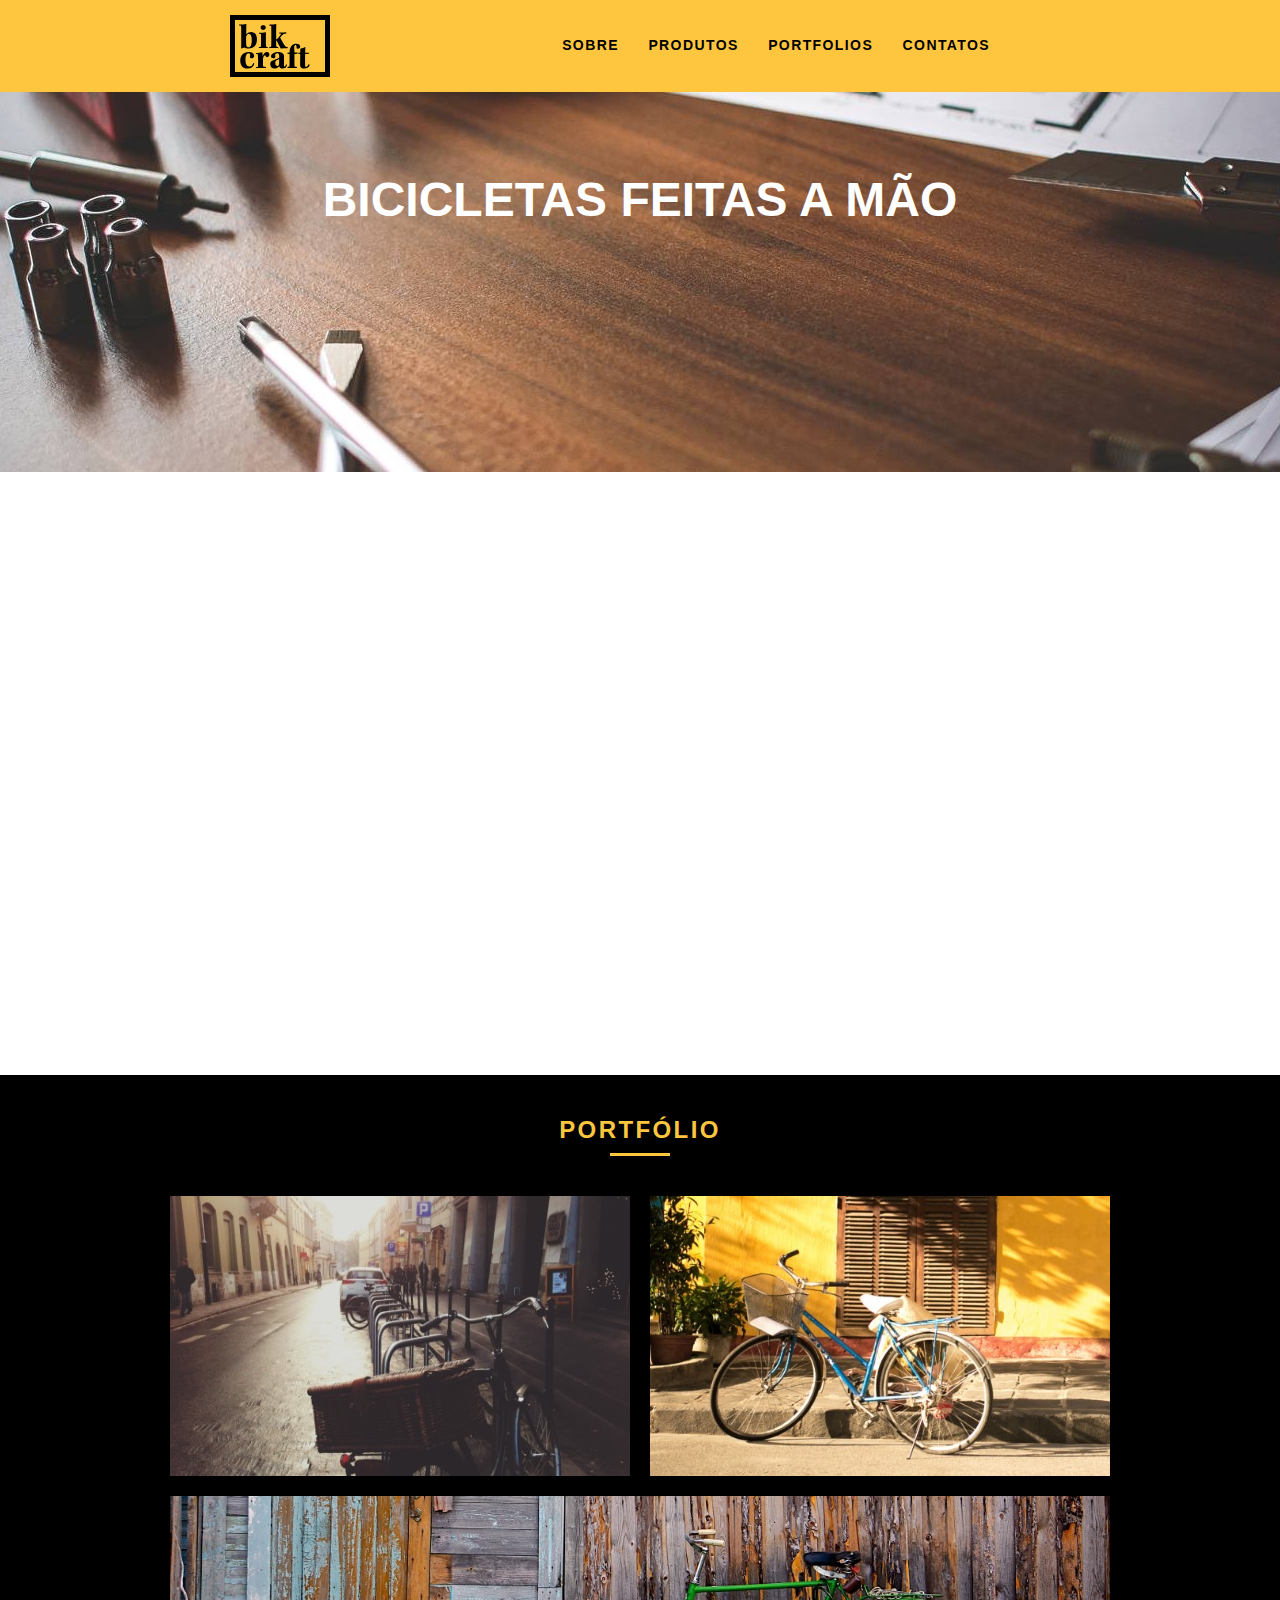
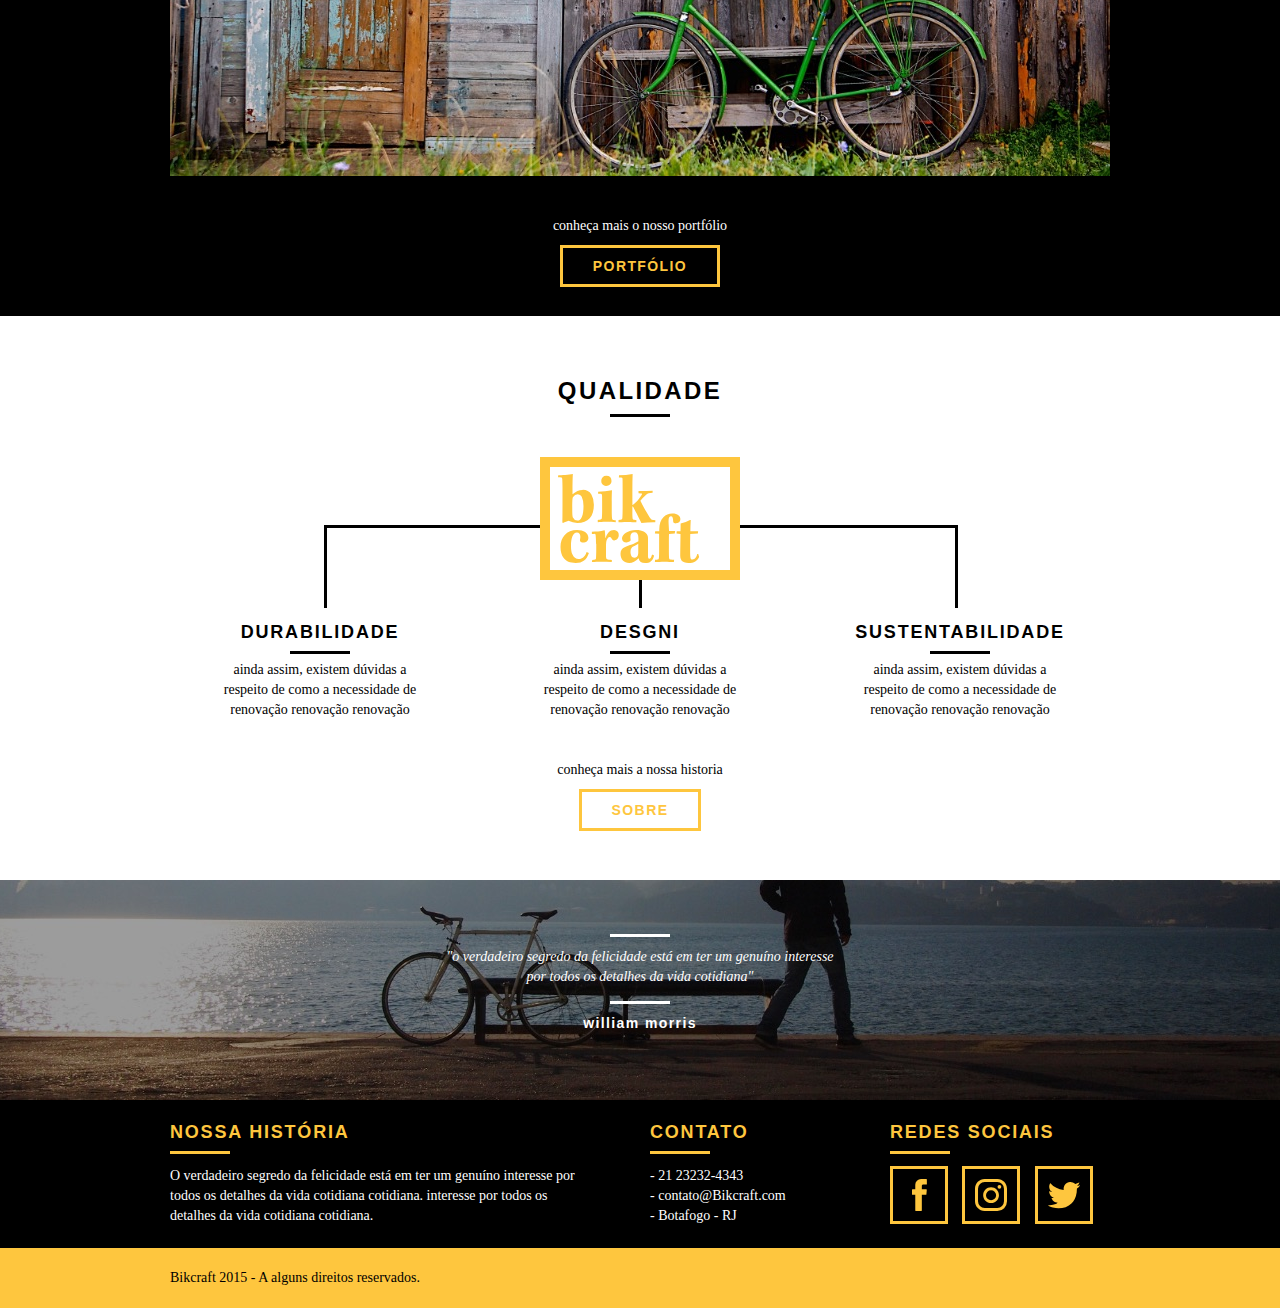
<file: web/index.html>
<!DOCTYPE html>
<html lang="en">
  <head>
    <meta charset="UTF-8" />
    <meta http-equiv="X-UA-Compatible" content="IE=edge" />
    <meta name="viewport" content="width=device-width, initial-scale=1.0" />
    <title>Bikcraft - Bicicletas Personalizadas</title>
    <meta
      name="descripition"
      content="Compre sua bicicleta personalizada na Bikcraft.Possuimos modelos Passeio , Esporte e Retrô."
    />
    <meta property="og:type" content="website" />
    <meta property="og:title" content="Bikcraft - Bicicletas Personalizadas" />
    <meta
      property="og:description"
      content="Compre sua bicicleta personalizada na Bikcraft.Possuimos modelos Passeio , Esporte e Retrô."
    />
    <meta property="og:url" content="http://bikcraft.com" />
    <meta property="og:image" content="http://bikcraft.com/img/og-image.png" />

    <meta name="viewport" content="width=device-width, initial-scale=1" />

    <link rel="shortcut icon" href="favicon.ico" />

    <link rel="stylesheet" href="css/normalize.css" />
    <link rel="stylesheet" href="css/reset.css" />
    <link rel="stylesheet" href="css/grid.css" />
    <link rel="stylesheet" href="css/style.css" />
    <link rel="stylesheet" href="css/responsivo.css" />
    <script>
      document.documentElement.classList.add("js");
    </script>
  </head>

  <body>
    <header class="header">
      <div class="container">
        <a href="index.html" class="grid-4">
          <img src="img/logo.svg" alt="Bikcraft" />
        </a>

        <nav class="grid-10 header_menu">
          <ul>
            <li><a href="sobre.html">Sobre</a></li>
            <li><a href="produtos.html">Produtos</a></li>
            <li><a href="portfolios.html">Portfolios</a></li>
            <li><a href="contato.html">Contatos</a></li>
          </ul>
        </nav>
      </div>
    </header>

    <section class="introducao">
      <div class="container">
        <h1 data-anime="400" class="fadeInDow">Bicicletas Feitas a Mão</h1>

        <blockquote data-anime="800" class="fadeInDow quote-externo">
          <p>
            " não tenha nada em sua casa que você não considere útil ou acredita
            ser bonito"
          </p>
          <cite> william morris </cite>
        </blockquote>
        <a data-anime="1200" href="produtos.html" class="btn">Orçamento</a>
      </div>
    </section>

    <section class="produtos container fadeInDow" data-anime="1600">
      <h2 class="subtitulo">Produtos</h2>

      <ul class="produtos_lista">
        <li class="grid-1-3">
          <div class="produtos_icone">
            <img src="img/produtos/passeio.svg" alt="Bikcraft Passeio" />
          </div>

          <h3>Passeio</h3>

          <p>
            Ainda assim , existem dúvidas a respeito de como a necessidade de
            renovação.
          </p>
        </li>

        <li class="grid-1-3">
          <div class="produtos_icone">
            <img src="img/produtos/esporte.svg" alt="Bikcraft esporte" />
          </div>

          <h3>esporte</h3>

          <p>
            Ainda assim , existem dúvidas a respeito de como a necessidade de
            renovação.
          </p>
        </li>

        <li class="grid-1-3">
          <div class="produtos_icone">
            <img src="img/produtos/retro.svg" alt="Bikcraft retro" />
          </div>

          <h3>retro</h3>

          <p>
            Ainda assim , existem dúvidas a respeito de como a necessidade de
            renovação.
          </p>
        </li>
      </ul>

      <div class="call">
        <p>clique aqui e veja os detalhes dos produtos</p>
        <a href="produtos.html" class="btn btn-preto">produtos</a>
      </div>
    </section>
    <!--fecha produtos-->

    <section class="portfolio">
      <div class="container">
        <h2 class="subtitulo">portfólio</h2>

        <ul class="portfolio_lista">
          <li class="grid-8">
            <img src="img/portfolio/retro.jpg" alt="Bicicleta retro" />
          </li>

          <li class="grid-8">
            <img src="img/portfolio/passeio.jpg" alt="Bicicleta passeio" />
          </li>

          <li class="grid-16">
            <img src="img/portfolio/esporte.jpg" alt="Bicicleta esporte" />
          </li>
        </ul>

        <div class="call">
          <p>conheça mais o nosso portfólio</p>
          <a href="portfolio.html" class="btn">portfólio</a>
        </div>
      </div>
    </section>

    <section class="qualidade container">
      <h2 class="subtitulo">qualidade</h2>
      <img src="img/bikcraft-qualidade.svg" alt="Bikcraft" />

      <ul class="qualidade_lista">
        <li class="grid-1-3">
          <h3>Durabilidade</h3>

          <p>
            ainda assim, existem dúvidas a respeito de como a necessidade de
            renovação renovação renovação
          </p>
        </li>

        <li class="grid-1-3">
          <h3>Desgni</h3>

          <p>
            ainda assim, existem dúvidas a respeito de como a necessidade de
            renovação renovação renovação
          </p>
        </li>

        <li class="grid-1-3">
          <h3>Sustentabilidade</h3>

          <p>
            ainda assim, existem dúvidas a respeito de como a necessidade de
            renovação renovação renovação
          </p>
        </li>
      </ul>

      <div class="call">
        <p>conheça mais a nossa historia</p>
        <a href="sobre.html" class="btn btn-preto">sobre</a>
      </div>
    </section>

    <div class="quebra">
      <blockquote class="quote-externo container">
        <p>
          "o verdadeiro segredo da felicidade está em ter um genuíno interesse
          por todos os detalhes da vida cotidiana"
        </p>
        <cite> william morris </cite>
      </blockquote>
    </div>

    <footer>
      <div class="footer">
        <div class="container">
          <div class="grid-8 footer_historia">
            <h3>nossa história</h3>

            <p>
              O verdadeiro segredo da felicidade está em ter um genuíno
              interesse por todos os detalhes da vida cotidiana cotidiana.
              interesse por todos os detalhes da vida cotidiana cotidiana.
            </p>
          </div>

          <div class="grid-4 footer_contato">
            <h3>contato</h3>

            <ul>
              <li>- 21 23232-4343</li>

              <li>- contato@Bikcraft.com</li>

              <li>- Botafogo - RJ</li>
            </ul>
          </div>

          <div class="grid-4 footer_redes">
            <h3>redes sociais</h3>

            <ul>
              <li>
                <a href="http://facebook.com" target="_blank"
                  ><img
                    src="img/redes-sociais/facebook.svg"
                    alt="Facebook Bikcraft"
                /></a>
              </li>

              <li>
                <a href="http://instagram.com" target="_blank"
                  ><img
                    src="img/redes-sociais/instagram.svg"
                    alt="Instagram Bikcraft"
                /></a>
              </li>

              <li>
                <a href="http://twitter.com" target="_blank"
                  ><img
                    src="img/redes-sociais/twitter.svg"
                    alt="Twitter Bikcraft"
                /></a>
              </li>
            </ul>
          </div>
        </div>
      </div>

      <div class="copy">
        <div class="container">
          <p class="grid-16">Bikcraft 2015 - A alguns direitos reservados.</p>
        </div>
      </div>
    </footer>

    <script src="./js/simple-anime.js"></script>
    <script src="./js/script.js"></script>
  </body>
</html>
</file>
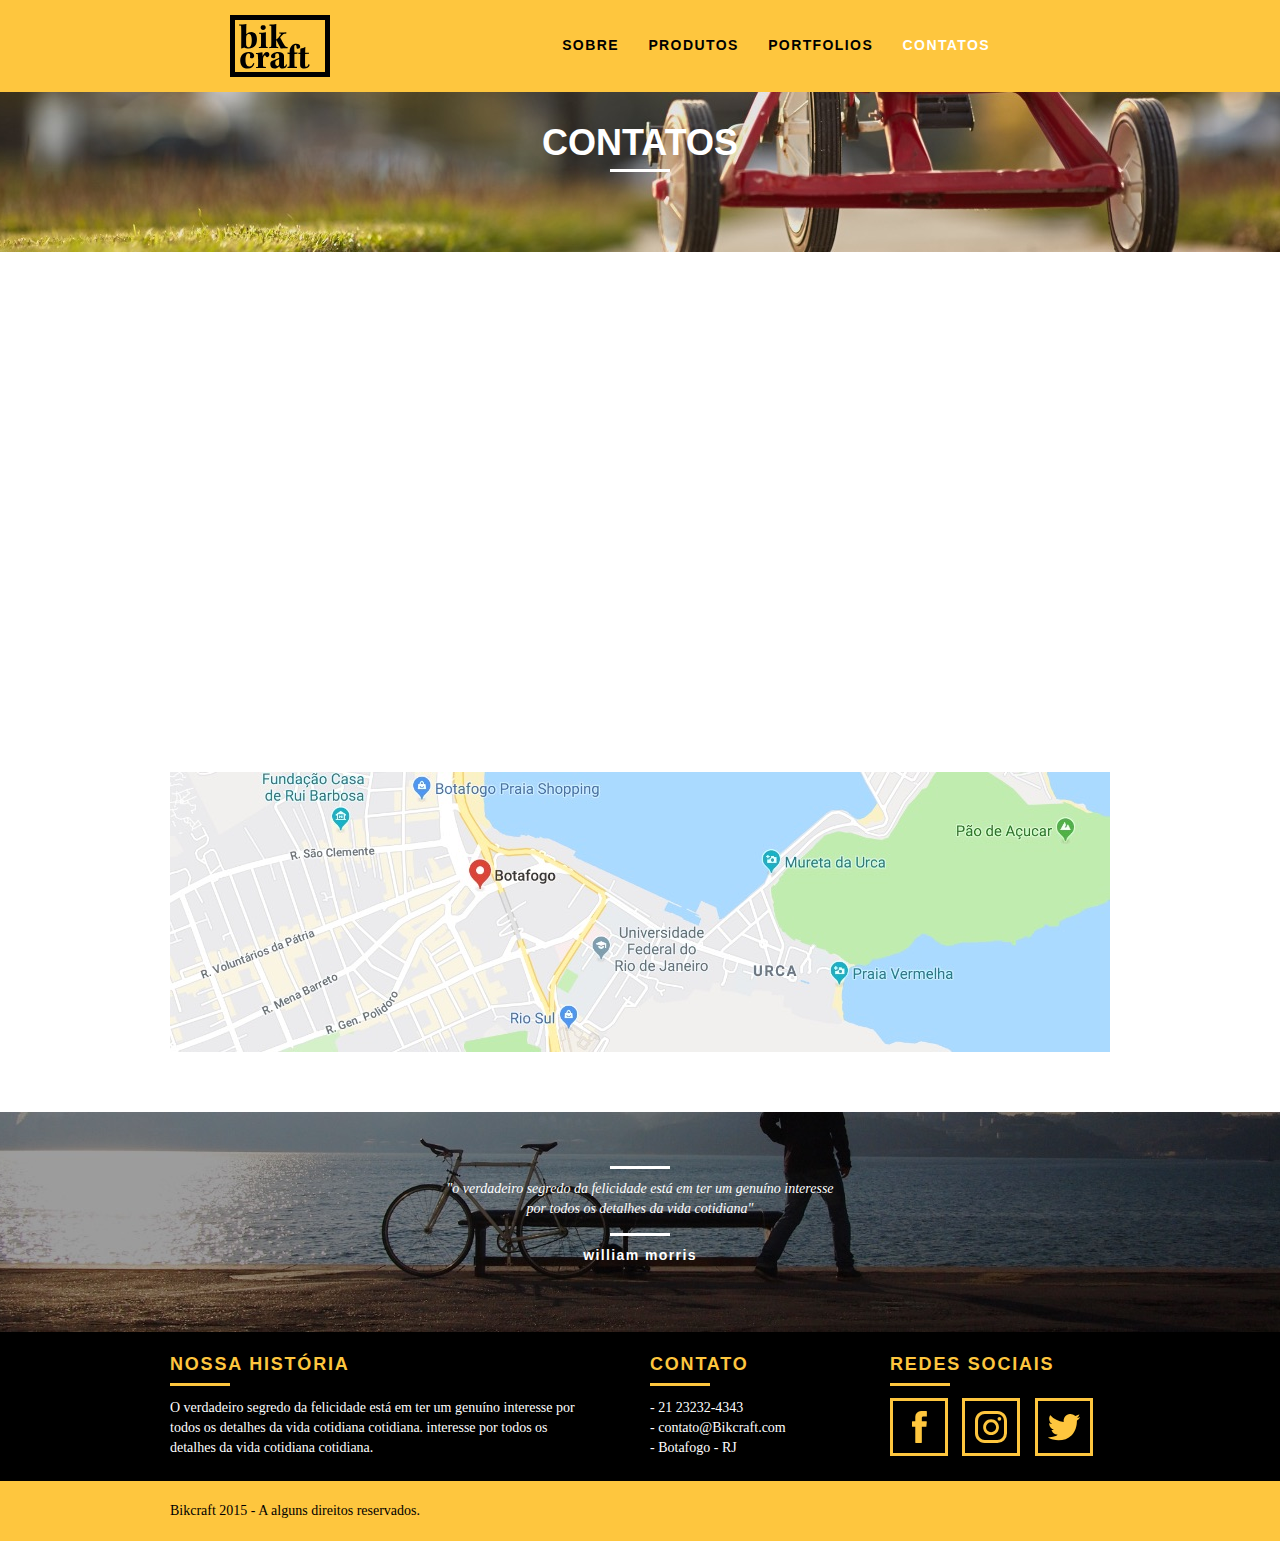
<file: web/contato.html>
<!DOCTYPE html>
<html lang="en">
  <head>
    <meta charset="UTF-8" />
    <meta http-equiv="X-UA-Compatible" content="IE=edge" />
    <meta name="viewport" content="width=device-width, initial-scale=1.0" />
    <title>Bikcraft-contato - 21 9999-9999</title>

    <meta
      name="descripition"
      content="Compre sua bicicleta personalizada na Bikcraft.Possuimos modelos Passeio , Esporte e Retrô."
    />
    <meta property="og:type" content="website" />
    <meta property="og:title" content="Bikcraft - contato - 21 9999-9999" />
    <meta
      property="og:description"
      content="Compre sua bicicleta personalizada na Bikcraft.Possuimos modelos Passeio , Esporte e Retrô."
    />
    <meta property="og:url" content="http://bikcraft.com/contato.html" />
    <meta property="og:image" content="http://bikcraft.com/img/og-image.png" />

    <meta name="viewport" content="width=device-width, initial-scale=1" />

    <link rel="shortcut icon" href="favicon.ico" />
    <link rel="stylesheet" href="css/normalize.css" />
    <link rel="stylesheet" href="css/reset.css" />
    <link rel="stylesheet" href="css/grid.css" />
    <link rel="stylesheet" href="css/style.css" />
    <link rel="stylesheet" href="css/contato.css" />
    <link rel="stylesheet" href="css/responsivo.css" />
    <script>
      document.documentElement.classList.add("js");
    </script>
  </head>

  <body>
    <header class="header">
      <div class="container">
        <a href="index.html" class="grid-4">
          <img src="img/logo.svg" alt="Bikcraft" />
        </a>

        <nav class="grid-10 header_menu">
          <ul>
            <li><a href="sobre.html">Sobre</a></li>
            <li><a href="produtos.html">Produtos</a></li>
            <li><a href="portfolios.html">Portfolios</a></li>
            <li><a href="contato.html" class="menu_ativo">Contatos</a></li>
          </ul>
        </nav>
      </div>
    </header>

    <section class="introducao-interna interna_contato">
      <div class="container">
        <h1 data-anime="400" class="fadeInDow">Contatos</h1>
        <p data-anime="800" class="fadeInDow">tire suas dúvidas com a gente</p>
      </div>
    </section>

    <section class="contato container fadeInDow" data-anime="1200">
      <form id="form_orcamento" class="contato_form grid-8">
        <label for="nome">Nome</label>
        <input type="text" id="nome" />
        <label for="email">E-mail</label>
        <input type="text" id="email" />
        <label for="telefone">Telefone</label>
        <input type="text" id="telefone" />
        <label for="especificacões">Especificações</label>
        <textarea id="especificacões"></textarea>
        <button type="submit" class="btn btn-preto">Enviar</button>
      </form>
      <div class="contato_dados grid-8">
        <h3>Dados</h3>
        <span>+55 21 93223 3232</span>
        <span>orcamento@bikcraft.com</span>
        <span>Rua Ali Perto - Botafogo</span>
        <span>Rio de Janeiro - RJ - Brasil</span>
        <h3>Redes Sociais</h3>
        <ul>
          <li>
            <a href="http://facebook.com" target="_blank"
              ><img
                src="img/redes-sociais/facebook.svg"
                alt="Facebook Bikcraft"
            /></a>
          </li>

          <li>
            <a href="http://instagram.com" target="_blank"
              ><img
                src="img/redes-sociais/instagram.svg"
                alt="Instagram Bikcraft"
            /></a>
          </li>

          <li>
            <a href="http://twitter.com" target="_blank"
              ><img src="img/redes-sociais/twitter.svg" alt="Twitter Bikcraft"
            /></a>
          </li>
        </ul>
      </div>
    </section>

    <div class="container contato_mapa">
      <a href="http://google.com" target="_blank" class="grid-16"
        ><img src="img/endereco-bikcraft.jpg" alt="Endereço da Bikcraft"
      /></a>
    </div>

    <div class="quebra">
      <blockquote class="quote-externo container">
        <p>
          "o verdadeiro segredo da felicidade está em ter um genuíno interesse
          por todos os detalhes da vida cotidiana"
        </p>
        <cite> william morris </cite>
      </blockquote>
    </div>

    <footer>
      <div class="footer">
        <div class="container">
          <div class="grid-8 footer_historia">
            <h3>nossa história</h3>

            <p>
              O verdadeiro segredo da felicidade está em ter um genuíno
              interesse por todos os detalhes da vida cotidiana cotidiana.
              interesse por todos os detalhes da vida cotidiana cotidiana.
            </p>
          </div>

          <div class="grid-4 footer_contato">
            <h3>contato</h3>

            <ul>
              <li>- 21 23232-4343</li>

              <li>- contato@Bikcraft.com</li>

              <li>- Botafogo - RJ</li>
            </ul>
          </div>

          <div class="grid-4 footer_redes">
            <h3>redes sociais</h3>

            <ul>
              <li>
                <a href="http://facebook.com" target="_blank"
                  ><img
                    src="img/redes-sociais/facebook.svg"
                    alt="Facebook Bikcraft"
                /></a>
              </li>

              <li>
                <a href="http://instagram.com" target="_blank"
                  ><img
                    src="img/redes-sociais/instagram.svg"
                    alt="Instagram Bikcraft"
                /></a>
              </li>

              <li>
                <a href="http://twitter.com" target="_blank"
                  ><img
                    src="img/redes-sociais/twitter.svg"
                    alt="Twitter Bikcraft"
                /></a>
              </li>
            </ul>
          </div>
        </div>
      </div>

      <div class="copy">
        <div class="container">
          <p class="grid-16">Bikcraft 2015 - A alguns direitos reservados.</p>
        </div>
      </div>
    </footer>

    <script src="./js/simple-anime.js"></script>
    <script src="./js/simple-form.js"></script>
    <script src="./js/script.js"></script>
  </body>
</html>
</file>
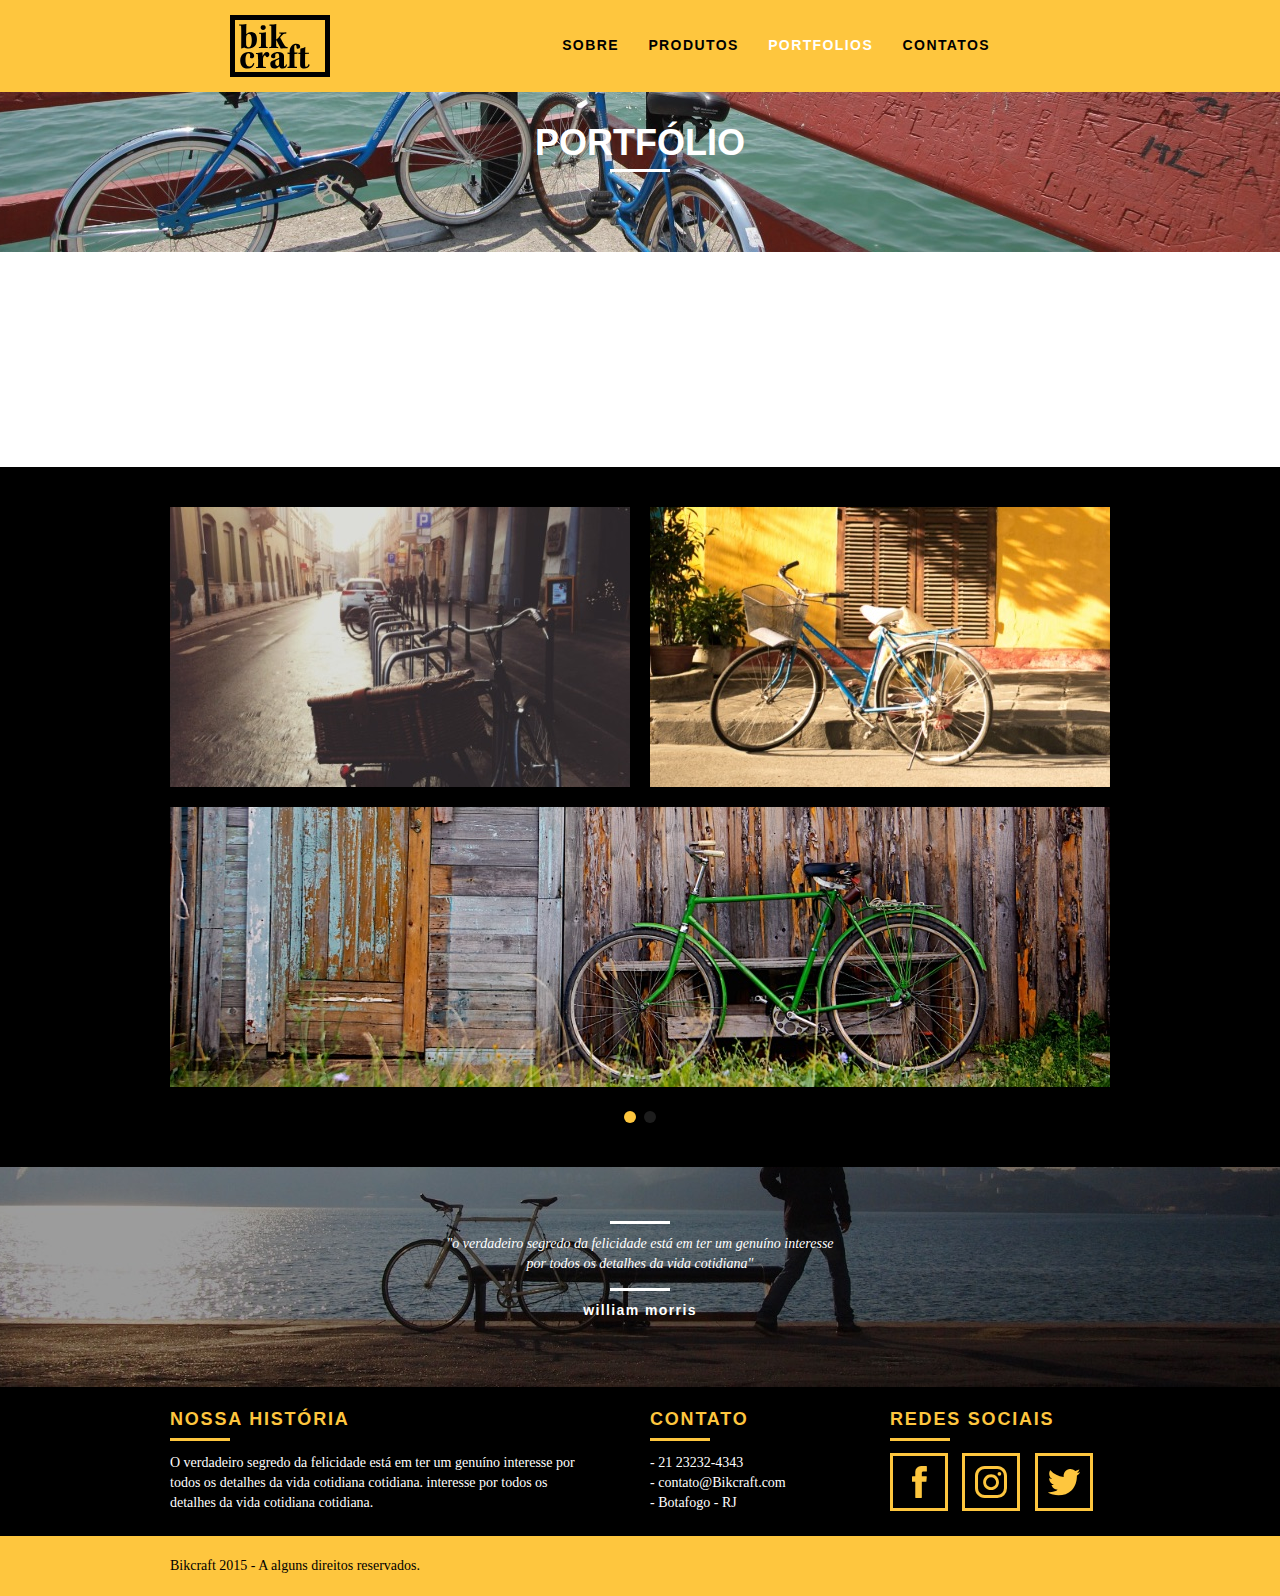
<file: web/portfolios.html>
<!DOCTYPE html>
<html lang="en">
  <head>
    <meta charset="UTF-8" />
    <meta http-equiv="X-UA-Compatible" content="IE=edge" />
    <meta name="viewport" content="width=device-width, initial-scale=1.0" />
    <title>Bikcraft-Conheça o portfólio de clientes</title>

    <meta
      name="descripition"
      content="Compre sua bicicleta personalizada na Bikcraft.Possuimos modelos Passeio , Esporte e Retrô."
    />
    <meta property="og:type" content="website" />
    <meta
      property="og:title"
      content="Bikcraft - Conheça o portfólio de clientes"
    />
    <meta
      property="og:description"
      content="Compre sua bicicleta personalizada na Bikcraft.Possuimos modelos Passeio , Esporte e Retrô."
    />
    <meta property="og:url" content="http://bikcraft.com/portfolios.html" />
    <meta property="og:image" content="http://bikcraft.com/img/og-image.png" />

    <meta name="viewport" content="width=device-width, initial-scale=1" />

    <link rel="shortcut icon" href="favicon.ico" />
    <link rel="stylesheet" href="css/normalize.css" />
    <link rel="stylesheet" href="css/reset.css" />
    <link rel="stylesheet" href="css/grid.css" />
    <link rel="stylesheet" href="css/style.css" />
    <link rel="stylesheet" href="css/portfolio.css" />
    <link rel="stylesheet" href="css/responsivo.css" />
    <script>
      document.documentElement.classList.add("js");
    </script>
  </head>

  <body>
    <header class="header">
      <div class="container">
        <a href="index.html" class="grid-4">
          <img src="img/logo.svg" alt="Bikcraft" />
        </a>

        <nav class="grid-10 header_menu">
          <ul>
            <li><a href="sobre.html">Sobre</a></li>
            <li><a href="produtos.html">Produtos</a></li>
            <li><a href="portfolios.html" class="menu_ativo">Portfolios</a></li>
            <li><a href="contato.html">Contatos</a></li>
          </ul>
        </nav>
      </div>
    </header>

    <section class="introducao-interna interna_portfolio">
      <div class="container">
        <h1 data-anime="400" class="fadeInDow">portfólio</h1>
        <p data-anime="800" class="fadeInDow">
          conheça os projetos que amamos mostrar
        </p>
      </div>
    </section>

    <div class="container fadeInDow" data-slide="quote" data-anime="1200">
      <blockquote class="quote_clientes">
        <p>
          “Pedalar sempre foi a minha paixão, o que o pessoal da Bikcraft fez
          foi intensificar o meu amor por esta atividade. Recomendo à todos que
          amo.”
        </p>
        <cite>Barbara Moss</cite>
      </blockquote>

      <blockquote class="quote_clientes">
        <p>
          “Nada melhor do que dar um rolê com a minha Bikcraft na orla. Essa é a
          minha companheira mais fiel, nunca me traiu e está sempre a minha
          disposição.”
        </p>
        <cite>Jhony Rato</cite>
      </blockquote>

      <blockquote class="quote_clientes">
        <p>
          “Aqueles que ainda não possuem uma Bikcraft, não sabem o que estão
          perdendo. A precisão é absurda e a velocidade transcendental. Nunca
          vida nada igual.”
        </p>
        <cite>Bernado</cite>
      </blockquote>
    </div>

    <div class="portfolio">
      <div class="container" data-slide="portfolio">
        <ul class="portfolio_lista">
          <li class="grid-8">
            <img src="img/portfolio/retro.jpg" alt="Bicicleta retro" />
          </li>

          <li class="grid-8">
            <img src="img/portfolio/passeio.jpg" alt="Bicicleta passeio" />
          </li>

          <li class="grid-16">
            <img src="img/portfolio/esporte.jpg" alt="Bicicleta esporte" />
          </li>
        </ul>
        <ul class="portfolio_lista">
          <li class="grid-8">
            <img src="img/portfolio/passeio.jpg" alt="Bicicleta passeio" />
          </li>
          <li class="grid-8">
            <img src="img/portfolio/retro.jpg" alt="Bicicleta retro" />
          </li>
          <li class="grid-16">
            <img src="img/portfolio/esporte.jpg" alt="Bicicleta esporte" />
          </li>
        </ul>
      </div>
    </div>

    <div class="quebra">
      <blockquote class="quote-externo container">
        <p>
          "o verdadeiro segredo da felicidade está em ter um genuíno interesse
          por todos os detalhes da vida cotidiana"
        </p>
        <cite> william morris </cite>
      </blockquote>
    </div>

    <footer>
      <div class="footer">
        <div class="container">
          <div class="grid-8 footer_historia">
            <h3>nossa história</h3>

            <p>
              O verdadeiro segredo da felicidade está em ter um genuíno
              interesse por todos os detalhes da vida cotidiana cotidiana.
              interesse por todos os detalhes da vida cotidiana cotidiana.
            </p>
          </div>

          <div class="grid-4 footer_contato">
            <h3>contato</h3>

            <ul>
              <li>- 21 23232-4343</li>

              <li>- contato@Bikcraft.com</li>

              <li>- Botafogo - RJ</li>
            </ul>
          </div>

          <div class="grid-4 footer_redes">
            <h3>redes sociais</h3>

            <ul>
              <li>
                <a href="http://facebook.com" target="_blank"
                  ><img
                    src="img/redes-sociais/facebook.svg"
                    alt="Facebook Bikcraft"
                /></a>
              </li>

              <li>
                <a href="http://instagram.com" target="_blank"
                  ><img
                    src="img/redes-sociais/instagram.svg"
                    alt="Instagram Bikcraft"
                /></a>
              </li>

              <li>
                <a href="http://twitter.com" target="_blank"
                  ><img
                    src="img/redes-sociais/twitter.svg"
                    alt="Twitter Bikcraft"
                /></a>
              </li>
            </ul>
          </div>
        </div>
      </div>

      <div class="copy">
        <div class="container">
          <p class="grid-16">Bikcraft 2015 - A alguns direitos reservados.</p>
        </div>
      </div>
    </footer>

    <script src="./js/simple-anime.js"></script>
    <script src="./js/simple-slide.js"></script>
    <script src="./js/script.js"></script>
  </body>
</html>
</file>
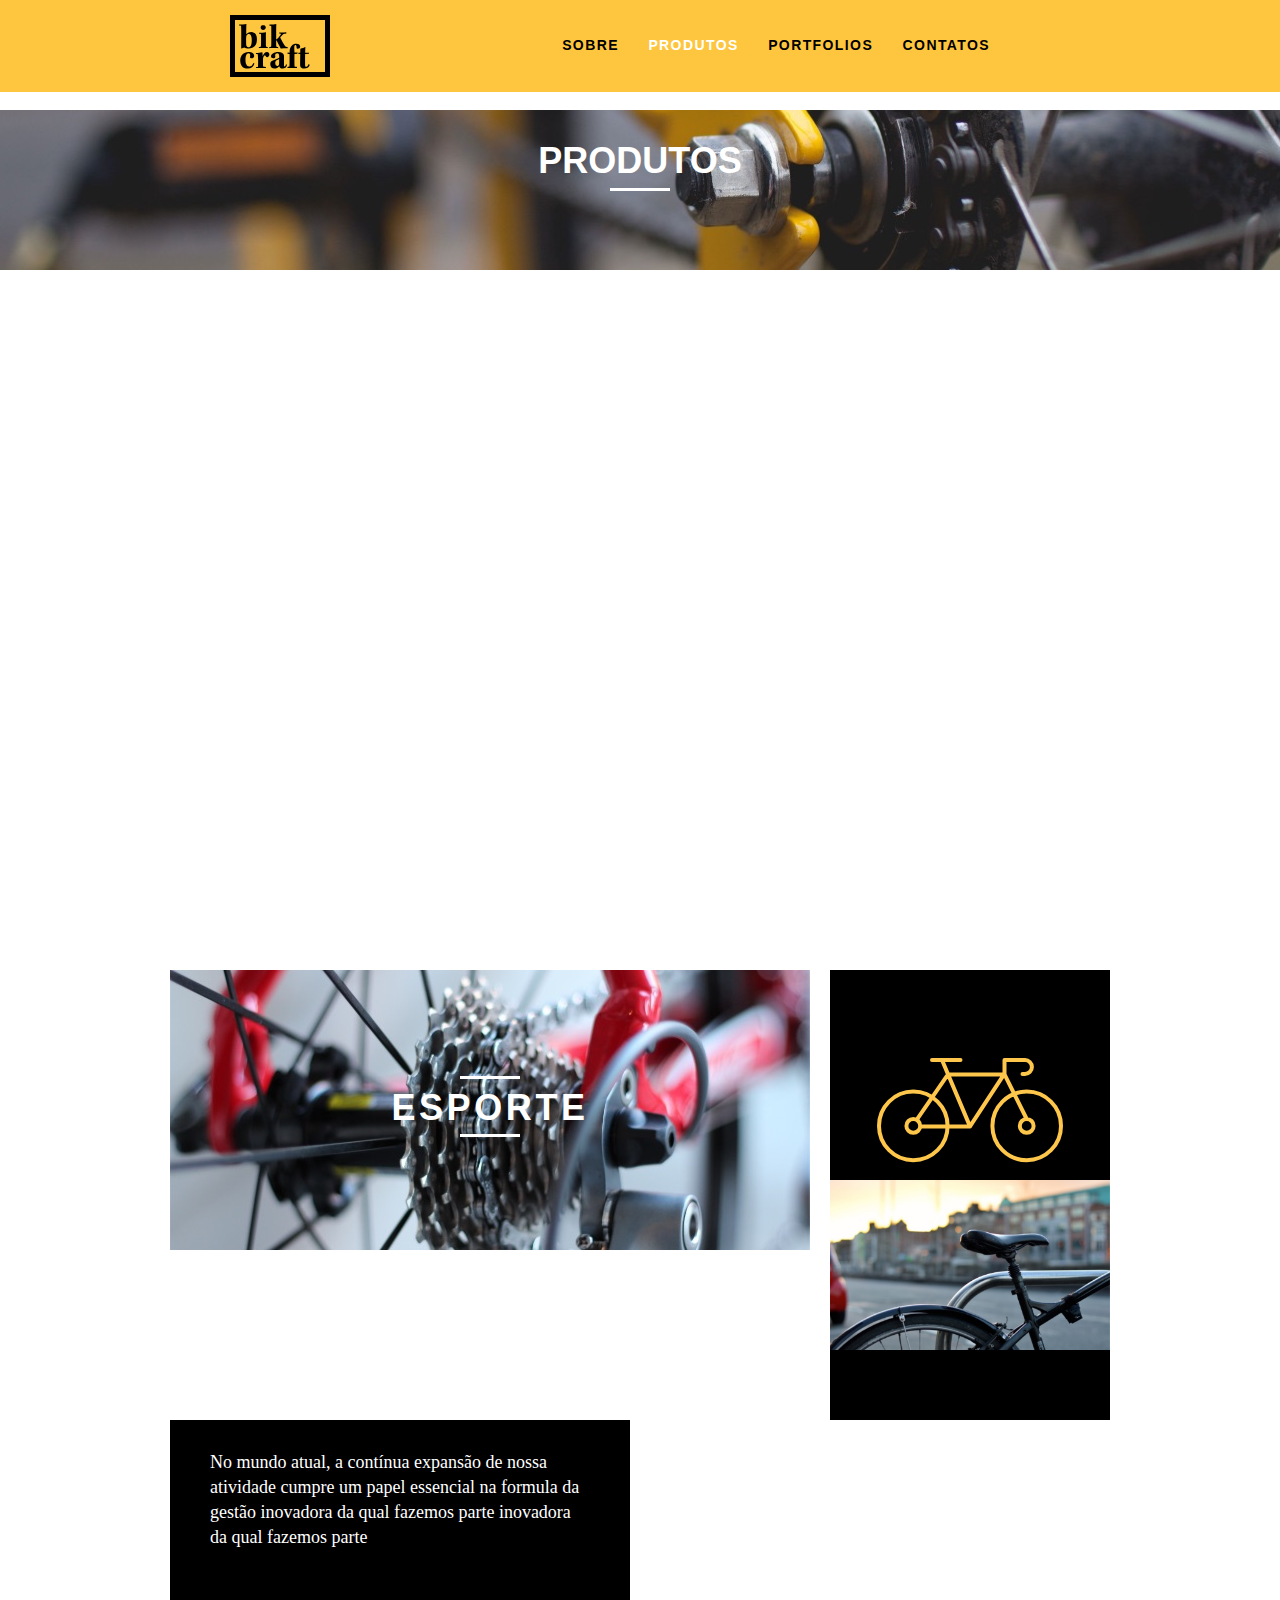
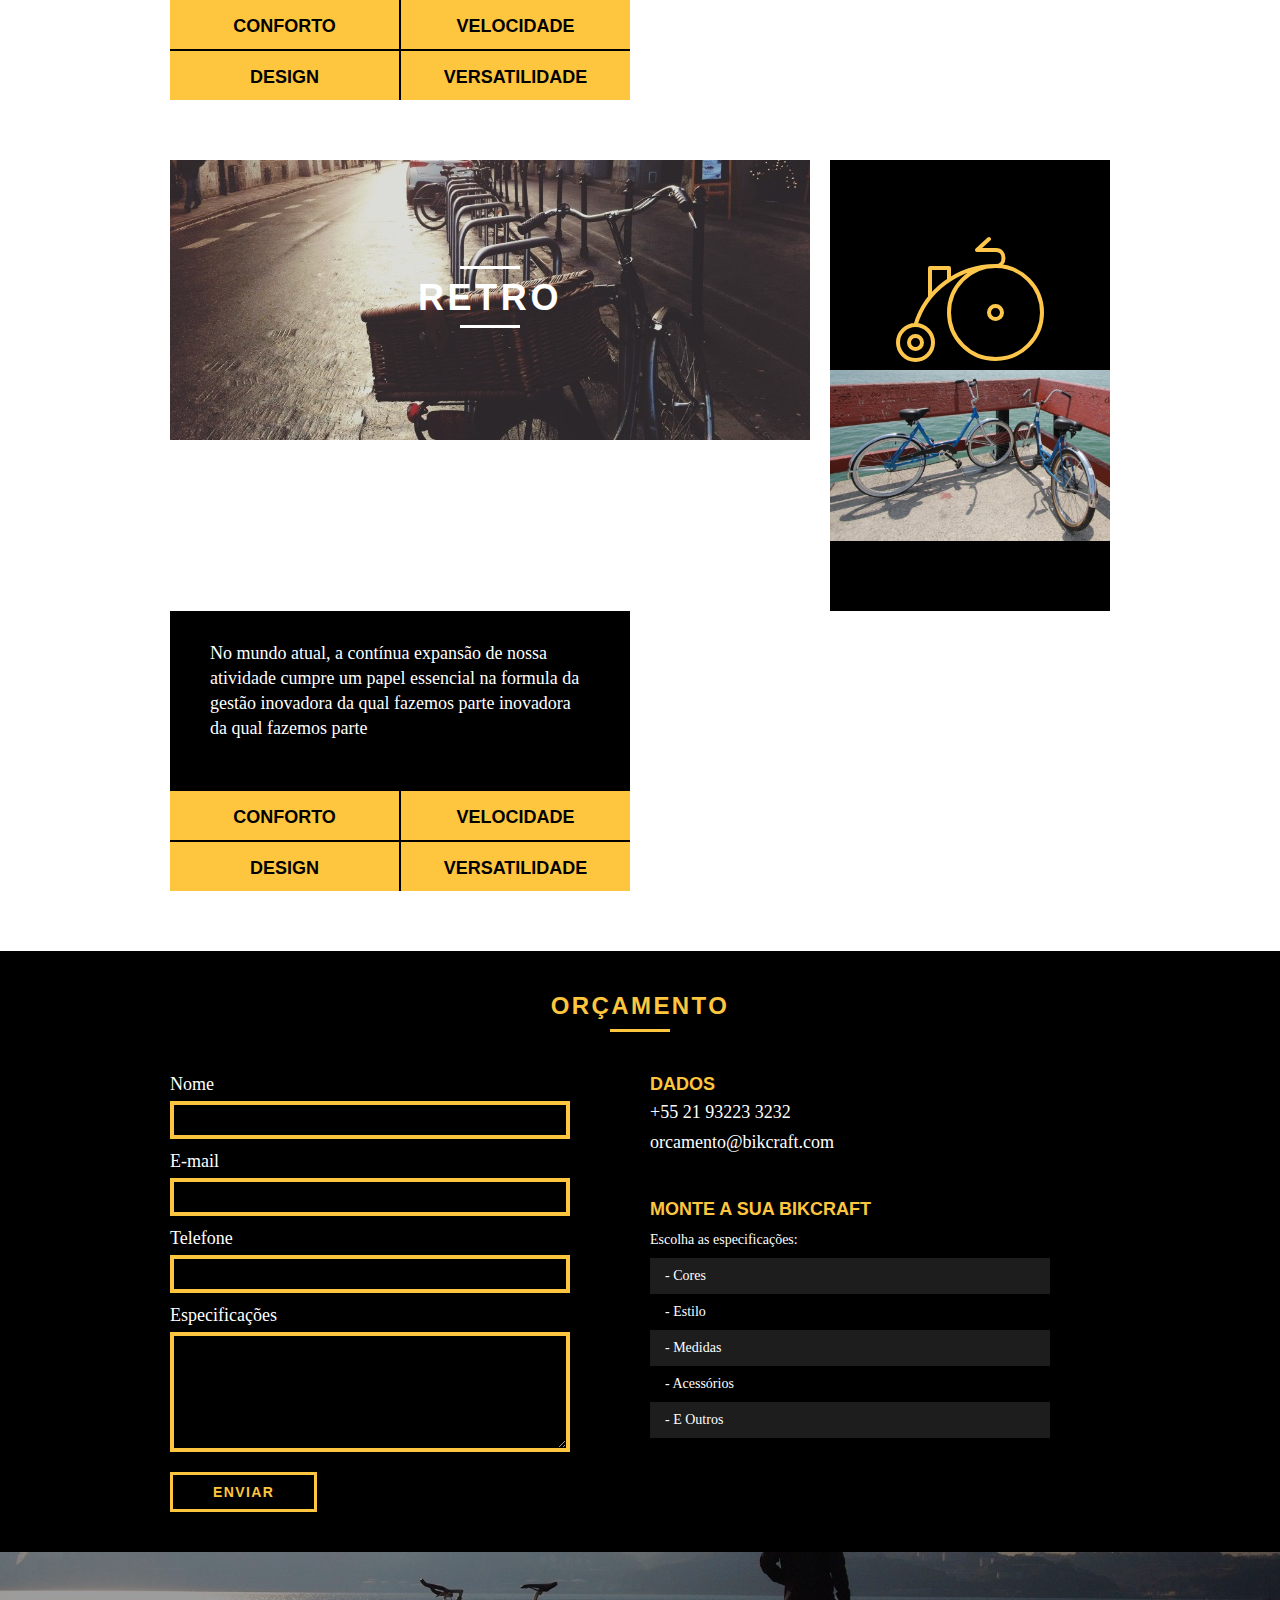
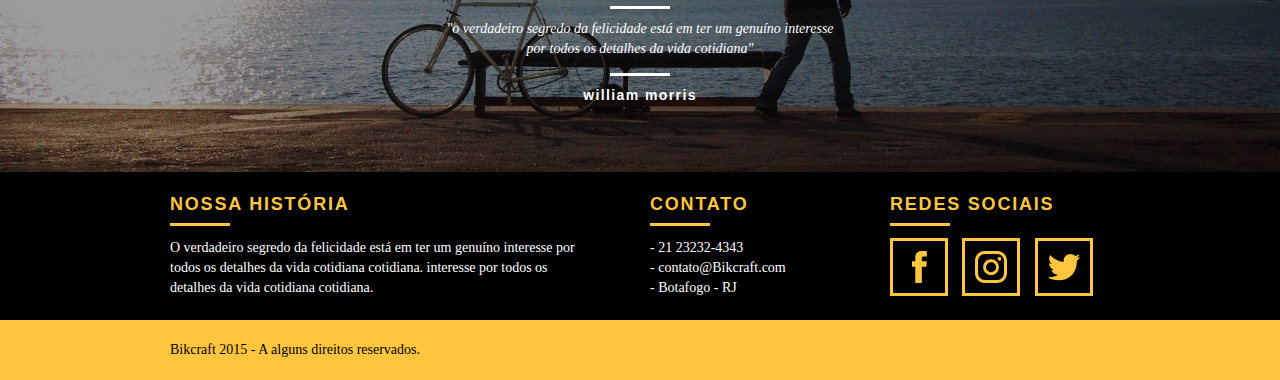
<file: web/produtos.html>
<!DOCTYPE html>
<html lang="en">
  <head>
    <meta charset="UTF-8" />
    <meta http-equiv="X-UA-Compatible" content="IE=edge" />
    <meta name="viewport" content="width=device-width, initial-scale=1.0" />
    <title>Bikcraft-Conheça as linhas Passeio , Retrô e Esporte</title>
    ]

    <meta
      name="descripition"
      content="Compre sua bicicleta personalizada na Bikcraft.Possuimos modelos Passeio , Esporte e Retrô"
    />
    <meta property="og:type" content="website" />
    <meta
      property="og:title"
      content="Bikcraft - Conheça as linhas Passeio , Retrô e Esporte"
    />
    <meta
      property="og:description"
      content="Compre sua bicicleta personalizada na Bikcraft.Possuimos modelos Passeio , Esporte e Retrô"
    />
    <meta property="og:url" content="http://bikcraft.com/produtos.html" />
    <meta property="og:image" content="http://bikcraft.com/img/og-image.png" />

    <meta name="viewport" content="width=device-width, initial-scale=1" />

    <link rel="shortcut icon" href="favicon.ico" />
    <link rel="stylesheet" href="css/normalize.css" />
    <link rel="stylesheet" href="css/reset.css" />
    <link rel="stylesheet" href="css/grid.css" />
    <link rel="stylesheet" href="css/style.css" />
    <link rel="stylesheet" href="css/produtos.css" />
    <link rel="stylesheet" href="css/responsivo.css" />
    <script>
      document.documentElement.classList.add("js");
    </script>
  </head>

  <body>
    <header class="header">
      <div class="container">
        <a href="index.html" class="grid-4">
          <img src="img/logo.svg" alt="Bikcraft" />
        </a>

        <nav class="grid-10 header_menu">
          <ul>
            <li><a href="sobre.html">Sobre</a></li>
            <li><a href="produtos.html" class="menu_ativo">Produtos</a></li>
            <li><a href="portfolios.html">Portfolios</a></li>
            <li><a href="contato.html">Contatos</a></li>
          </ul>
        </nav>
      </div>
    </header>

    <section class="introducao-interna interna_produtos">
      <div class="container">
        <h1 data-anime="400" class="fadeInDow">produtos</h1>
        <p data-anime="800" class="fadeInDow">
          conheça todos os nossos produtos
        </p>
      </div>
    </section>

    <section class="container produto_item fadeInDow" data-anime="1300">
      <div class="grid-11">
        <img src="img/produtos/bikcraft-passeio-1.jpg" alt="Bikcraft Passeio" />
        <h2>passeio</h2>
      </div>
      <div class="grid-5 produto_icone">
        <img src="img/produtos/passeio.svg" alt="Icone Passeio" />
      </div>
      <div class="grid-8">
        <img src="img/produtos/bikcraft-passeio-2.jpg" alt="Bikcraft Passeio" />
      </div>
      <div class="grid-8 produto_info">
        <p>
          No mundo atual, a contínua expansão de nossa atividade cumpre um papel
          essencial na formula da gestão inovadora da qual fazemos parte
          inovadora da qual fazemos parte
        </p>
        <ul>
          <li>conforto</li>
          <li>velocidade</li>
          <li>design</li>
          <li>versatilidade</li>
        </ul>
      </div>
    </section>

    <section class="container produto_item">
      <div class="grid-11">
        <img src="img/produtos/bikcraft-esporte-1.jpg" alt="Bikcraft Esporte" />
        <h2>esporte</h2>
      </div>
      <div class="grid-5 produto_icone">
        <img src="img/produtos/esporte.svg" alt="Icone Esporte/>
      </div>
      <div class="grid-8">
        <img src="img/produtos/bikcraft-esporte-2.jpg" alt="Bikcraft Esporte" />
      </div>
      <div class="grid-8 produto_info">
        <p>
          No mundo atual, a contínua expansão de nossa atividade cumpre um papel
          essencial na formula da gestão inovadora da qual fazemos parte
          inovadora da qual fazemos parte
        </p>
        <ul>
          <li>conforto</li>
          <li>velocidade</li>
          <li>design</li>
          <li>versatilidade</li>
        </ul>
      </div>
    </section>

    <section class="container produto_item">
      <div class="grid-11">
        <img src="img/produtos/bikcraft-retro-1.jpg" alt="Bikcraft Retro" />
        <h2>retro</h2>
      </div>
      <div class="grid-5 produto_icone">
        <img src="img/produtos/retro.svg" alt="Icone Retro/>
      </div>
      <div class="grid-8">
        <img src="img/produtos/bikcraft-retro-2.jpg" alt="Bikcraft Retro" />
      </div>
      <div class="grid-8 produto_info">
        <p>
          No mundo atual, a contínua expansão de nossa atividade cumpre um papel
          essencial na formula da gestão inovadora da qual fazemos parte
          inovadora da qual fazemos parte
        </p>
        <ul>
          <li>conforto</li>
          <li>velocidade</li>
          <li>design</li>
          <li>versatilidade</li>
        </ul>
      </div>
    </section>

    <section class="orcamento">
      <div class="container">
        <h2 class="subtitulo">orçamento</h2>
        <form id="form_orcamento" class="form grid-8">
          <label for="nome">Nome</label>
          <input type="text" id="nome" />
          <label for="email">E-mail</label>
          <input type="text" id="email" />
          <label for="telefone">Telefone</label>
          <input type="text" id="telefone" />
          <label for="especificacões">Especificações</label>
          <textarea id="especificacões"></textarea>
          <button type="submit" class="btn">Enviar</button>
        </form>
        <div class="orcamento_dados grid-8">
          <h3>Dados</h3>
          <span>+55 21 93223 3232</span>
          <span>orcamento@bikcraft.com</span>
          <h3>MONTE A SUA BIKCRAFT</h3>
          <p>Escolha as especificações:</p>
          <ul>
            <li>- Cores</li>
            <li>- Estilo</li>
            <li>- Medidas</li>
            <li>- Acessórios</li>
            <li>- E Outros</li>
          </ul>
        </div>
      </div>
    </section>

    <div class="quebra">
      <blockquote class="quote-externo container">
        <p>
          "o verdadeiro segredo da felicidade está em ter um genuíno interesse
          por todos os detalhes da vida cotidiana"
        </p>
        <cite> william morris </cite>
      </blockquote>
    </div>

    <footer>
      <div class="footer">
        <div class="container">
          <div class="grid-8 footer_historia">
            <h3>nossa história</h3>

            <p>
              O verdadeiro segredo da felicidade está em ter um genuíno
              interesse por todos os detalhes da vida cotidiana cotidiana.
              interesse por todos os detalhes da vida cotidiana cotidiana.
            </p>
          </div>

          <div class="grid-4 footer_contato">
            <h3>contato</h3>

            <ul>
              <li>- 21 23232-4343</li>

              <li>- contato@Bikcraft.com</li>

              <li>- Botafogo - RJ</li>
            </ul>
          </div>

          <div class="grid-4 footer_redes">
            <h3>redes sociais</h3>

            <ul>
              <li>
                <a href="http://facebook.com" target="_blank"
                  ><img
                    src="img/redes-sociais/facebook.svg"
                    alt="Facebook Bikcraft"
                /></a>
              </li>

              <li>
                <a href="http://instagram.com" target="_blank"
                  ><img
                    src="img/redes-sociais/instagram.svg"
                    alt="Instagram Bikcraft"
                /></a>
              </li>

              <li>
                <a href="http://twitter.com" target="_blank"
                  ><img
                    src="img/redes-sociais/twitter.svg"
                    alt="Twitter Bikcraft"
                /></a>
              </li>
            </ul>
          </div>
        </div>
      </div>

      <div class="copy">
        <div class="container">
          <p class="grid-16">Bikcraft 2015 - A alguns direitos reservados.</p>
        </div>
      </div>
    </footer>

    <script src="./js/simple-anime.js"></script>
    <script src="./js/simple-form.js"></script>
    <script src="./js/script.js"></script>
  </body>
</html>
</file>
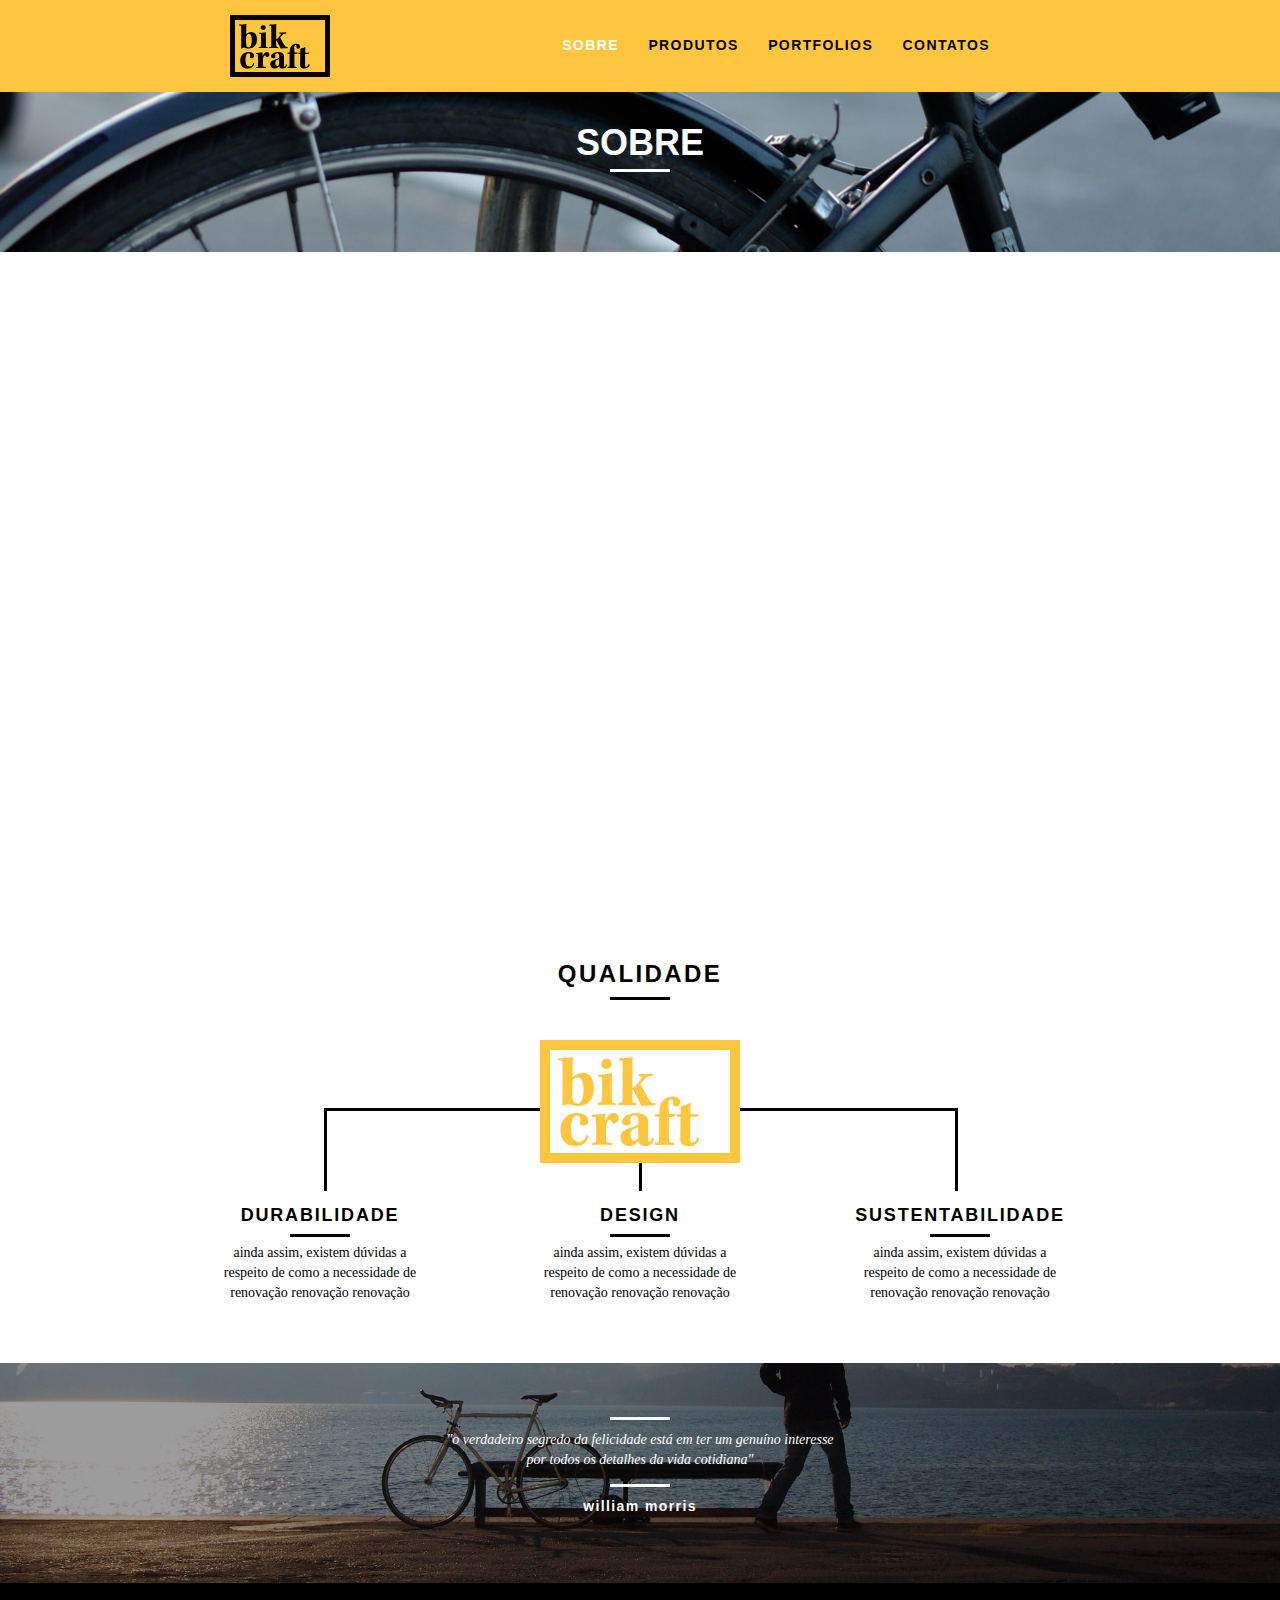
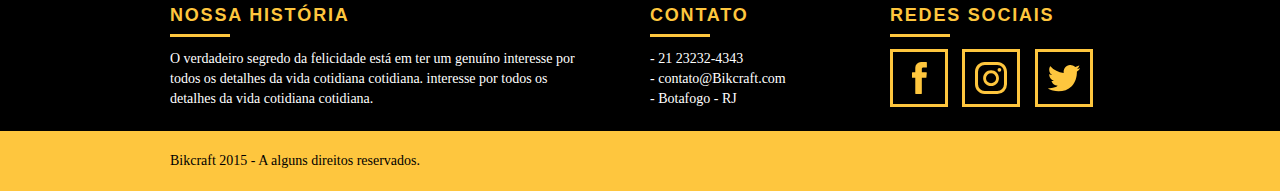
<file: web/sobre.html>
<!DOCTYPE html>
<html lang="en">
  <head>
    <meta charset="UTF-8" />
    <meta http-equiv="X-UA-Compatible" content="IE=edge" />
    <meta name="viewport" content="width=device-width, initial-scale=1.0" />
    <title>Bikcraft-Descubra nossa História</title>

    <meta
      name="descripition"
      content="Compre sua bicicleta personalizada na Bikcraft.Possuimos modelos Passeio , Esporte e Retrô."
    />
    <meta property="og:type" content="website" />
    <meta property="og:title" content="Bikcraft - Descubra nossa História" />
    <meta
      property="og:description"
      content="Compre sua bicicleta personalizada na Bikcraft.Possuimos modelos Passeio , Esporte e Retrô."
    />
    <meta property="og:url" content="http://bikcraft.com/sobre.html" />
    <meta property="og:image" content="http://bikcraft.com/img/og-image.png" />

    <meta name="viewport" content="width=device-width, initial-scale=1" />

    <link rel="shortcut icon" href="favicon.ico" />

    <link rel="stylesheet" href="css/normalize.css" />
    <link rel="stylesheet" href="css/reset.css" />
    <link rel="stylesheet" href="css/grid.css" />
    <link rel="stylesheet" href="css/style.css" />
    <link rel="stylesheet" href="css/sobre.css" />
    <link rel="stylesheet" href="css/responsivo.css" />
    <script>
      document.documentElement.classList.add("js");
    </script>
  </head>

  <body>
    <header class="header">
      <div class="container">
        <a href="index.html" class="grid-4">
          <img src="img/logo.svg" alt="Bikcraft" />
        </a>

        <nav class="grid-10 header_menu">
          <ul>
            <li><a href="sobre.html" class="menu_ativo">Sobre</a></li>
            <li><a href="produtos.html">Produtos</a></li>
            <li><a href="portfolios.html">Portfolios</a></li>
            <li><a href="contato.html">Contatos</a></li>
          </ul>
        </nav>
      </div>
    </header>

    <section class="introducao-interna interna_sobre">
      <div class="container">
        <h1 data-anime="400" class="fadeInDow">Sobre</h1>
        <p data-anime="800" class="fadeInDow">conheça mais sobre a bikcraft</p>
      </div>
    </section>

    <section class="missao_sobre container fadeInDow" data-anime="1200">
      <div class="grid-10">
        <h2 class="subtitulo-interno">HISTÓRIA, MISSÃO E VISÃO</h2>

        <p>
          Quando iniciamos a Bikcraft queriamos apenas um produto que
          adoraríamos utilizar. Eramos apaixonados por pedalar e também por
          fazer as coisas com as nossas próprias mãos. Assim surgiu um sonho na
          garagem da nossa casa.
        </p>
        <p>
          Conheça os nossos produtos, pergunte para os nossos clientes e
          descubra a maravilha de ter uma Bikcraft na sua casa.
        </p>
      </div>

      <div class="grid-6">
        <h2 class="subtitulo-interno">valores</h2>
        <ul>
          <li>- Qualidade no processo com</li>
          <li>- Foco no cliente sem perder a</li>
          <li>- Diversão, preservando a</li>
          <li>- Natureza com sustentabilidade</li>
        </ul>
      </div>

      <div class="grid-16 foto-equipe">
        <img src="img/equipe-bikcraft.jpg" alt="Equipe Bikcraft" />
      </div>
    </section>

    <section class="qualidade container">
      <h2 class="subtitulo">qualidade</h2>
      <img src="img/bikcraft-qualidade.svg" alt="Bikcraft" />

      <ul class="qualidade_lista">
        <li class="grid-1-3">
          <h3>Durabilidade</h3>

          <p>
            ainda assim, existem dúvidas a respeito de como a necessidade de
            renovação renovação renovação
          </p>
        </li>

        <li class="grid-1-3">
          <h3>Design</h3>

          <p>
            ainda assim, existem dúvidas a respeito de como a necessidade de
            renovação renovação renovação
          </p>
        </li>

        <li class="grid-1-3">
          <h3>Sustentabilidade</h3>

          <p>
            ainda assim, existem dúvidas a respeito de como a necessidade de
            renovação renovação renovação
          </p>
        </li>
      </ul>
    </section>

    <div class="quebra">
      <blockquote class="quote-externo container">
        <p>
          "o verdadeiro segredo da felicidade está em ter um genuíno interesse
          por todos os detalhes da vida cotidiana"
        </p>
        <cite> william morris </cite>
      </blockquote>
    </div>

    <footer>
      <div class="footer">
        <div class="container">
          <div class="grid-8 footer_historia">
            <h3>nossa história</h3>

            <p>
              O verdadeiro segredo da felicidade está em ter um genuíno
              interesse por todos os detalhes da vida cotidiana cotidiana.
              interesse por todos os detalhes da vida cotidiana cotidiana.
            </p>
          </div>

          <div class="grid-4 footer_contato">
            <h3>contato</h3>

            <ul>
              <li>- 21 23232-4343</li>

              <li>- contato@Bikcraft.com</li>

              <li>- Botafogo - RJ</li>
            </ul>
          </div>

          <div class="grid-4 footer_redes">
            <h3>redes sociais</h3>

            <ul>
              <li>
                <a href="http://facebook.com" target="_blank"
                  ><img
                    src="img/redes-sociais/facebook.svg"
                    alt="Facebook Bikcraft"
                /></a>
              </li>

              <li>
                <a href="http://instagram.com" target="_blank"
                  ><img
                    src="img/redes-sociais/instagram.svg"
                    alt="Instagram Bikcraft"
                /></a>
              </li>

              <li>
                <a href="http://twitter.com" target="_blank"
                  ><img
                    src="img/redes-sociais/twitter.svg"
                    alt="Twitter Bikcraft"
                /></a>
              </li>
            </ul>
          </div>
        </div>
      </div>

      <div class="copy">
        <div class="container">
          <p class="grid-16">Bikcraft 2015 - A alguns direitos reservados.</p>
        </div>
      </div>
    </footer>

    <script src="./js/simple-anime.js"></script>
    <script src="./js/script.js"></script>
  </body>
</html>
</file>
<file: web/css/grid.css>
*,
*:before,
*:after {
  -webkit-box-sizing: border-box;
  -moz-box-sizing: border-box;
  box-sizing: border-box;
}

.container {
  width: 960px;
  margin: 0 auto;
  padding: 0px;
  position: relative;
}

.container:after,
.container:before {
  content: " ";
  display: table;
}

.container:after {
  clear: both;
}

.grid-1,
.grid-2,
.grid-3,
.grid-4,
.grid-5,
.grid-6,
.grid-7,
.grid-8,
.grid-9,
.grid-10,
.grid-11,
.grid-12,
.grid-13,
.grid-14,
.grid-15,
.grid-16,
.grid-1-3 {
  float: left;
  margin-left: 10px;
  margin-right: 10px;
}

.grid-1 {
  width: 40px;
}
.grid-2 {
  width: 100px;
}
.grid-3 {
  width: 160px;
}
.grid-4 {
  width: 220px;
}
.grid-5 {
  width: 280px;
}
.grid-6 {
  width: 340px;
}
.grid-7 {
  width: 400px;
}
.grid-8 {
  width: 460px;
}
.grid-9 {
  width: 520px;
}
.grid-10 {
  width: 580px;
}
.grid-11 {
  width: 640px;
}
.grid-12 {
  width: 700px;
}
.grid-13 {
  width: 760px;
}
.grid-14 {
  width: 820px;
}
.grid-15 {
  width: 880px;
}
.grid-16 {
  width: 940px;
}
.grid-1-3 {
  width: 300px;
}

@media only screen and (min-width: 768px) and (max-width: 959px) {
  .container {
    width: 768px;
  }

  .grid-1 {
    width: 28px;
  }
  .grid-2 {
    width: 76px;
  }
  .grid-3 {
    width: 124px;
  }
  .grid-4 {
    width: 172px;
  }
  .grid-5 {
    width: 220px;
  }
  .grid-6 {
    width: 268px;
  }
  .grid-7 {
    width: 316px;
  }
  .grid-8 {
    width: 364px;
  }
  .grid-9 {
    width: 412px;
  }
  .grid-10 {
    width: 460px;
  }
  .grid-11 {
    width: 508px;
  }
  .grid-12 {
    width: 556px;
  }
  .grid-13 {
    width: 604px;
  }
  .grid-14 {
    width: 652px;
  }
  .grid-15 {
    width: 700px;
  }
  .grid-16 {
    width: 748px;
  }
  .grid-1-3 {
    width: 236px;
  }
}

@media only screen and (max-width: 767px) {
  .container {
    width: 300px;
  }

  .grid-1,
  .grid-2,
  .grid-3,
  .grid-4,
  .grid-5,
  .grid-6,
  .grid-7,
  .grid-8,
  .grid-9,
  .grid-10,
  .grid-11,
  .grid-12,
  .grid-13,
  .grid-14,
  .grid-15,
  .grid-16,
  .grid-1-3 {
    width: 300px;
    margin: 0 0 20px 0;
    float: none;
  }
}
</file>
<file: web/css/style.css>
/*estilos gerais*/

body {
  font-family: Arial, Helvetica, sans-serif;
}

p {
  font-family: Georgia, "Times New Roman", serif;
  font-size: 14px;
  line-height: 20px;
}

img {
  display: block;
  max-width: 100%;
}

.btn {
  border: 3px solid #fec63e;
  padding: 10px 30px;
  color: #fec63e;
  font-size: 14px;
  line-height: 20px;
  text-transform: uppercase;
  letter-spacing: 0.1em;
  font-weight: bold;
}

.btn:hover {
  color: #fff;
  border-color: #fff;
}

.btn.btn-preto:hover {
  color: #000;
  border-color: #000;
}

.subtitulo {
  font-weight: bold;
  font-size: 24px;
  line-height: 30px;
  letter-spacing: 0.1em;
  color: #000;
  text-transform: uppercase;
  text-align: center;
  margin-bottom: 40px;
}

.subtitulo:after {
  content: "";
  display: block;
  width: 60px;
  height: 3px;
  background: #000;
  margin: 8px auto;
}

.subtitulo-interno {
  font-weight: bold;
  font-size: 24px;
  line-height: 30px;
  letter-spacing: 0.1em;
  color: #000;
  text-transform: uppercase;
  margin-bottom: 20px;
}

.subtitulo-interno:after {
  content: "";
  display: block;
  width: 60px;
  height: 3px;
  background: #000;
  margin: 8px 0;
}

img {
  display: block;
  margin: 0 auto;
  max-width: 100%;
}

/*header*/

.header {
  position: fixed;
  top: 0;
  width: 100%;
  background: #fec63e;
  padding: 15px 0;
  z-index: 10;
}

.header_menu {
  text-align: right;
}

.header_menu ul li {
  display: inline-block;
  margin-left: 25px;
  margin-top: 20px;
}

.header_menu ul li a {
  color: #000;
  font-weight: bold;
  text-transform: uppercase;
  letter-spacing: 0.1em;
  font-size: 14px;
  line-height: 20px;
  padding: 10px 0;
}

.header_menu ul li a:hover {
  color: #fff;
}

.header_menu ul li a.menu_ativo {
  color: #fff;
}

/*introdução*/

.introducao {
  width: 100%;
  height: 380px;
  background: url("../img/bg.jpg") no-repeat center;
  background-size: cover;
  margin-top: 92px;
  text-align: center;
  padding-top: 80px;
}

.introducao h1 {
  font-size: 48px;
  color: #fff;
  font-weight: bold;
  text-transform: uppercase;
}

.quote-externo {
  max-width: 320px;
  margin: 0 auto;
  color: white;
  margin-bottom: 40px;
}

.quote-externo p {
  font-style: italic;
}

.quote-externo p:before,
.quote-externo p:after {
  content: "";
  display: block;
  width: 60px;
  height: 3px;
  background: #fff;
  margin: 14px auto 10px auto;
}

.quote-externo cite {
  font-style: normal;
  font-weight: bold;
  font-size: 14px;
  letter-spacing: 0.1em;
}

/*introduçao interna*/

.introducao-interna {
  width: 100%;
  margin-top: 92px;
  height: 160px;
  text-align: center;
  color: #fff;
  padding-top: 30px;
}

.introducao-interna h1 {
  font-size: 36px;
  font-weight: bold;
  text-transform: uppercase;
}

.introducao-interna h1:after {
  content: "";
  display: block;
  width: 60px;
  height: 3px;
  background: #fff;
  margin: 6px auto 10px auto;
}

/*produtos*/

.produtos {
  padding: 60px 0;
}

.produtos_lista li {
  background: #fec63e;
  text-align: center;
}
.produtos_lista li img {
  margin: 0 auto;
}

.produtos_lista li h3 {
  font-weight: bold;
  font-size: 18px;
  line-height: 25px;
  text-transform: uppercase;
  letter-spacing: 0.1em;
  margin-top: 20px;
}

.produtos_lista li h3:after {
  content: "";
  display: block;
  width: 60px;
  height: 3px;
  background: #000;
  margin: 2px auto;
}

.produtos_lista li p {
  padding: 10px 20px 20px 20px;
}

.produtos_icone {
  background: #000;
  padding: 20px;
  text-align: center;
}

.call {
  text-align: center;
  padding-top: 40px;
  clear: both;
}

.call p {
  margin-bottom: 20px;
}

/*portfólio*/

.portfolio {
  width: 100%;
  background: #000;
  padding: 40px 0;
}

.portfolio .subtitulo {
  color: #fec63e;
}

.portfolio .subtitulo:after {
  background: #fec63e;
}

.portfolio_lista li:last-child {
  margin-top: 20px;
}

.portfolio .call p {
  color: #fff;
}

/*qualidade*/

.qualidade {
  padding: 60px 0;
}

.qualidade:after {
  content: "";
  width: 634px;
  height: 83px;
  display: block;
  background: url("../img/linhas.svg") no-repeat center;
  position: absolute;
  top: 209px;
  right: 162px;
  z-index: -1;
}

.qualidade img {
  margin: 0 auto;
}

.qualidade_lista {
  padding-top: 20px;
  overflow: auto; /*clear-fix*/
}

.qualidade_lista li {
  text-align: center;
  padding: 0 40px;
}

.qualidade_lista li h3 {
  font-weight: bold;
  font-size: 18px;
  line-height: 25px;
  text-transform: uppercase;
  letter-spacing: 0.1em;
  margin-top: 20px;
}

.qualidade_lista li h3:after {
  content: "";
  display: block;
  width: 60px;
  height: 3px;
  background: #000;
  margin: 6px auto;
}

/*quebra*/

.quebra {
  width: 100%;
  height: 220px;
  background: url("../img/bg-footer.jpg") no-repeat center;
  background-size: cover;
  text-align: center;
  padding-top: 40px;
}

.quebra .quote-externo {
  max-width: 400px;
}

/*footer*/

.footer {
  width: 100%;
  background: #000;
  color: #fff;
  padding: 20px 0;
}

.footer h3 {
  font-size: 18px;
  line-height: 25px;
  color: #fec63e;
  text-transform: uppercase;
  letter-spacing: 0.1em;
  font-weight: bold;
}

.footer h3:after {
  content: "";
  display: block;
  width: 60px;
  height: 3px;
  background: #fec63e;
  margin: 6px 0 12px 0;
}

.footer_historia {
  padding-right: 40px;
}

.footer_contato ul li {
  font-size: 14px;
  line-height: 20px;
  font-family: Georgia, "Times New Roman", serif;
}

.footer_redes ul li {
  display: inline-block;
  margin-right: 10px;
}

.footer_redes ul li a {
  border: 3px solid #fec63e;
  display: block;
  padding: 10px;
}

.footer_redes ul li a:hover {
  border-color: #fff;
}

.copy {
  width: 100%;
  background: #fec63e;
  padding: 20px;
}

/*JAVASCRIPT*/

.js [data-slide] {
  position: relative;
}
.js [data-slide] > * {
  position: absolute;
  top: 0px;
  opacity: 0;
}
.js [data-slide] > .active {
  position: relative;
  opacity: 1;
  transition: opacity 500ms;
  z-index: 1;
}

.js [data-slide-nav] {
  display: block;
  text-align: center;
  margin-top: 20px;
}

.js [data-slide-nav] button {
  display: inline-block;
  width: 12px;
  height: 12px;
  margin: 4px;
  border: none;
  padding: 0px;
  border-radius: 6px;
  text-indent: -99px;
  overflow: hidden;
  background: #1d1d1d;
}

.js [data-slide-nav] button.active {
  background: #fec63e;
}

.js [data-anime] {
  opacity: 0;
}

.js .fadeInDow {
  transform: translate3d(0, -20px, 0);
}

.js .anime {
  opacity: 1;
  transform: none;
  transition: opacity 800ms, transform 800ms;
}
</file>
<file: web/css/responsivo.css>
/*estilo para tablet*/
@media only screen and (min-width: 768px) and (max-width: 959px) {
  /*qualidade home*/
  .qualidade:after {
    right: 66px;
  }

  .qualidade_lista li {
    padding: 0 10px;
  }

  /*footer*/
  .footer_redes ul li a {
    border: 3px solid #fec63e;
    display: block;
    padding: 6px;
  }

  .footer_redes ul li a img {
    width: 26px;
    height: 26px;
  }

  /*produtos*/
  .produto_item h2 {
    top: -150px;
    margin-bottom: -56px;
  }

  .produto_icone {
    padding: 41px 0;
  }

  .produto_info p {
    font-size: 14px;
    line-height: 20px;
    height: 122px;
    padding: 20px 30px;
  }

  .produto_info ul li {
    width: 181px;
    height: 49px;
  }

  /*final do estilo para tablet*/
}

/*estilo para smathphone*/
@media only screen and (max-width: 767px) {
  /*header*/
  .header {
    position: relative;
    padding-bottom: 0;
  }

  .header img {
    margin: 0 auto 10px auto;
  }

  .header_menu {
    text-align: center;
  }

  .header_menu ul li {
    margin: 5px;
  }

  .header_menu ul li a {
    border: 4px solid #000;
    width: 136px;
    display: block;
    float: left;
  }

  .header_menu ul li a:hover {
    border-color: #fff;
  }

  .header_menu ul li a.menu_ativo {
    border-color: #fff;
  }
  /*introdução*/
  .introducao h1 {
    font-size: 36px;
  }

  .introducao {
    margin-top: 0px;
    padding-top: 40px;
    background: url("../img/bg-mobile.jpg") no-repeat center;
    background-size: cover;
  }

  /*introdução interna*/
  .introducao-interna {
    margin-top: 0px;
  }

  /*call*/
  .call {
    padding-top: 10px;
  }

  /*qualidade home*/
  .qualidade:after {
    display: none;
  }

  /*sobre*/
  .missao_sobre p {
    padding-right: 0px;
    font-size: 14px;
    line-height: 20px;
  }

  .missao_sobre ul li {
    font-size: 14px;
    line-height: 25px;
  }

  /*produtos*/
  .produto_item h2 {
    top: -100px;
    margin-bottom: -68px;
  }

  .produto_icone {
    padding: 41px 0;
  }

  .produto_info p {
    font-size: 14px;
    line-height: 20px;
    height: auto;
    padding: 20px 30px;
  }

  .produto_info ul li {
    width: 149px;
    height: 49px;
    font-size: 14px;
    line-height: 20px;
    padding-top: 14px;
  }

  .form {
    padding-right: 0px;
  }

  .orcamento_dados ul {
    padding-right: 0px;
  }

  /*contato*/
  .contato_form {
    padding-right: 0px;
    margin-bottom: 40px;
  }

  /*final do estilo para smartphone*/
}
</file>
<file: web/css/contato.css>
.interna_contato {
  background: url("../img/bg-contato.jpg") no-repeat center;
  background-size: cover;
}

/*orçamento*/

.contato {
  padding: 40px 0;
}

.contato_form {
  padding-right: 60px;
}

.contato_form label {
  display: block;
  font-family: Georgia, "Times New Roman", serif;
  font-size: 18px;
  line-height: 25px;
  margin-bottom: 4px;
}

.contato_form input {
  display: block;
  width: 100%;
  border: 4px solid #fec63e;
  background: none;
  padding: 7px 10px;
  margin-bottom: 10px;
  outline: none;
  font-size: 14px;
  font-family: Georgia, "Times New Roman", serif;
}

.contato_form textarea {
  display: block;
  width: 100%;
  height: 120px;
  border: 4px solid #fec63e;
  background: none;
  padding: 7px 10px;
  margin-bottom: 20px;
  outline: none;
  font-size: 14px;
  font-family: Georgia, "Times New Roman", serif;
}

.contato_form button {
  padding: 7px 40px;
  background: none;
}

.orcamento_dados {
  color: #fff;
}

.contato_dados h3 {
  font-size: 18px;
  line-height: 25px;
  text-transform: uppercase;
  color: #fec63e;
  font-weight: bold;
}

.contato_dados span {
  display: block;
  font-size: 18px;
  line-height: 30px;
  font-family: Georgia, "Times New Roman", serif;
}

.contato_dados span:nth-of-type(even) {
  margin-bottom: 30px;
}

.contato_dados ul {
  margin-top: 10px;
}

.contato_dados ul li {
  display: inline-block;
  margin-right: 10px;
}

.contato_dados ul li a {
  border: 3px solid #fec63e;
  display: block;
  padding: 10px;
}

.contato_dados ul li a:hover {
  border-color: #000;
}
.contato_mapa {
  margin-bottom: 60px;
}
</file>
<file: web/css/portfolio.css>
.interna_portfolio {
  background: url("../img/bg-portfolio.jpg") no-repeat center;
  background-size: cover;
}

.quote_clientes {
  padding: 60px 0;
  max-width: 460px;
  margin: 0 auto;
}

.quote_clientes p {
  text-align: center;
  font-family: Georgia, "Times New Roman", serif;
  font-size: 18px;
  line-height: 25px;
  font-style: italic;
  margin-bottom: 20px;
}

.quote_clientes cite {
  font-size: 18px;
  font-weight: bold;
  float: right;
  font-style: normal;
}
</file>
<file: web/css/produtos.css>
.interna_produtos {
  background: url("../img/bg-produtos.jpg") no-repeat center;
  background-size: cover;
}

.produto_item {
  padding-top: 60px;
}

.produto_item h2 {
  color: #fff;
  font-size: 36px;
  text-transform: uppercase;
  letter-spacing: 0.1em;
  font-weight: bold;
  position: relative;
  top: -180px;
  text-align: center;
  margin-bottom: -56px;
}

.produto_item h2:after,
.produto_item h2:before {
  content: "";
  display: block;
  width: 60px;
  height: 3px;
  background: #fff;
  margin: 6px auto 8px auto;
}

.produto_icone {
  background: #000;
  padding: 70px 0;
}

.produto_icone img {
  margin: 0 auto;
}

.produto_info {
  background: #000;
}

.produto_info p {
  color: #fff;
  font-size: 18px;
  line-height: 25px;
  height: 180px;
  padding: 30px 40px;
}

.produto_info ul li {
  background: #fec63e;
  text-transform: uppercase;
  font-size: 18px;
  line-height: 20px;
  font-weight: bold;
  float: left;
  width: 229px;
  height: 49px;
  text-align: center;
  padding-top: 16px;
}

.produto_info ul li:nth-child(1),
.produto_info ul li:nth-child(2) {
  margin-bottom: 2px;
}

.produto_info ul li:nth-child(even) {
  margin-left: 2px;
}

/*orçamento*/

.orcamento {
  background: #000;
  width: 100%;
  margin-top: 60px;
  padding: 40px 0;
}

.orcamento h2 {
  color: #fec63e;
}

.orcamento h2::after {
  background: #fec63e;
}
.form {
  padding-right: 60px;
}

.form label {
  display: block;
  color: #fff;
  font-family: Georgia, "Times New Roman", serif;
  font-size: 18px;
  line-height: 25px;
  margin-bottom: 4px;
}

.form input {
  display: block;
  width: 100%;
  border: 4px solid #fec63e;
  background: none;
  color: #fff;
  padding: 7px 10px;
  margin-bottom: 10px;
  outline: none;
  font-size: 14px;
  font-family: Georgia, "Times New Roman", serif;
}

.form textarea {
  display: block;
  width: 100%;
  height: 120px;
  border: 4px solid #fec63e;
  background: none;
  color: #fff;
  padding: 7px 10px;
  margin-bottom: 20px;
  outline: none;
  font-size: 14px;
  font-family: Georgia, "Times New Roman", serif;
}

.form button {
  padding: 7px 40px;
  background: none;
}

.orcamento_dados {
  color: #fff;
}

.orcamento_dados h3 {
  font-size: 18px;
  line-height: 25px;
  text-transform: uppercase;
  color: #fec63e;
  font-weight: bold;
}

.orcamento_dados span {
  display: block;
  font-size: 18px;
  line-height: 30px;
  font-family: Georgia, "Times New Roman", serif;
}

.orcamento_dados span:nth-of-type(2) {
  margin-bottom: 40px;
}

.orcamento_dados ul {
  padding-right: 60px;
}

.orcamento_dados ul li {
  font-family: Georgia, "Times New Roman", serif;
  font-size: 14px;
  padding: 10px 15px;
}

.orcamento_dados ul li:nth-child(odd) {
  background: #1d1d1d;
}

.orcamento_dados p {
  margin: 8px 0;
}
</file>
<file: web/css/sobre.css>
.interna_sobre {
  background: url("../img/bg-sobre.jpg") no-repeat center;
  background-size: cover;
}

.missao_sobre {
  padding-top: 60px;
}

.missao_sobre p {
  font-size: 18px;
  line-height: 25px;
  margin-bottom: 1em;
  padding-right: 60px;
}

.missao_sobre ul li {
  font-family: Georgia, "Times New Roman", serif;
  font-size: 18px;
  line-height: 30px;
}

.foto-equipe {
  padding-top: 20px;
}
</file>
